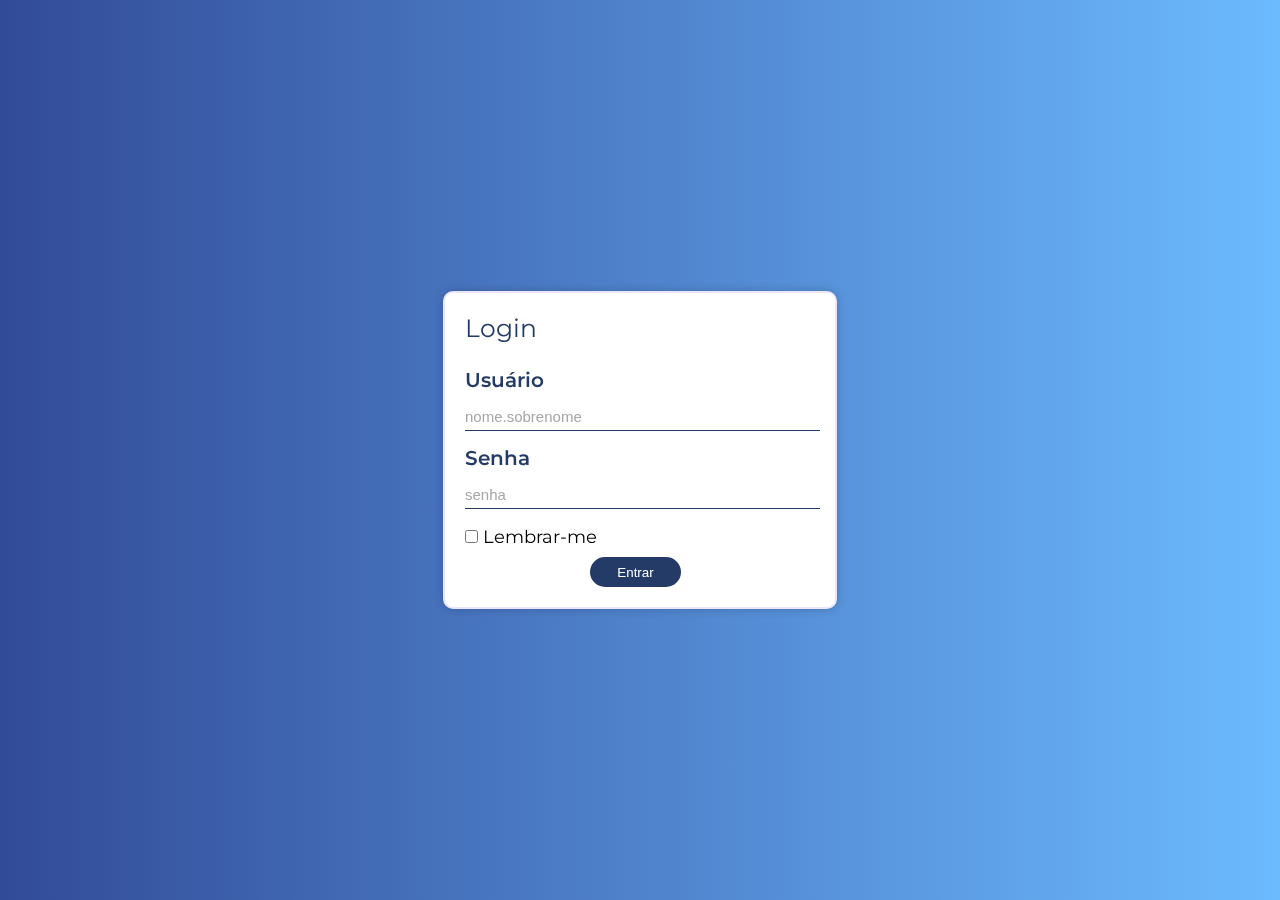
<file: index.html>
<!DOCTYPE html>
<html lang="en">
<head>
    <meta charset="UTF-8">
    <meta name="viewport" content="width=device-width, initial-scale=1.0">
    <title>Clínica</title>
    <link rel="stylesheet" href="index.css">
    <link rel="preconnect" href="https://fonts.googleapis.com">
    <link rel="preconnect" href="https://fonts.gstatic.com" crossorigin>
    <link href="https://fonts.googleapis.com/css2?family=Montserrat:ital,wght@0,100..900;1,100..900&display=swap" rel="stylesheet">

</head>
<body>

   <div class="loginContainer">
        <form action="main.html">
            <header>Login</header>

            <label class="labelLogin">Usuário</label>
            <br>
            <input type="text" placeholder="nome.sobrenome">
            <br>
            <label class="labelLogin">Senha</label>
            <br>
            <input type="password" placeholder="senha">
            <br>
            <label class="savePassword">
                <input type="checkbox"> Lembrar-me
            </label>
            
            <button type="submit">Entrar</button>

        </form>
   </div>
    
</body>
</html>
</file>
<file: index.css>
* {
    margin: 0;
    padding: 0;
}

body {
    background-image: linear-gradient(to right, #324b98ff, #6cbaff);
    /*background: url(img/backgroundlogin.jfif) no-repeat;*/
    background-size: cover;
    background-position: center;
    height: 100vh;
    display: flex;
    flex-direction: column;
    align-items: center;
    justify-content: center;
    font-size: 25px;
    font-family: "Montserrat", sans-serif;
    
}

.loginContainer {
    background-color: white;
    backdrop-filter: blur(50px);
    width: 350px;
    padding: 20px;
    border: 2px solid rgb(235, 228, 253);
    border-radius:  10px;
    box-shadow: 0 0 10px rgba(0, 0, 0, .2);
}

.loginContainer header {
    color: #243b67;
    padding-bottom: 20px;
}

.loginContainer .labelLogin {
    color: #243b67;
    font-weight: 600;
    font-size: 20px;
}

.loginContainer input {
    outline: none;
    border: none;
    padding-right: 156px;
    border-bottom: solid 1px;
    padding-bottom: 5px;
    padding-top: 15px;
    margin-bottom: 10px;
    background-color: transparent;
    border-color: #243b67;
    color: rgb(2, 2, 2);
    font-size: 15px;
}

.loginContainer input::placeholder {
    color: rgb(167, 166, 166);
    font-size: 15px;
    font-weight: 500;
}

.loginContainer .savePassword {
    font-size: 0.7em;
    font-weight: 400;
    cursor: pointer;
}

.loginContainer button {
    border-radius: 40px;
    width: 91px;
    height: 30px;
    border: none;
    background-color: #243b67;
    color: white;
    cursor: pointer;
    margin-left:125px;
}

/***********************************MAIN****************************************/
</file>
